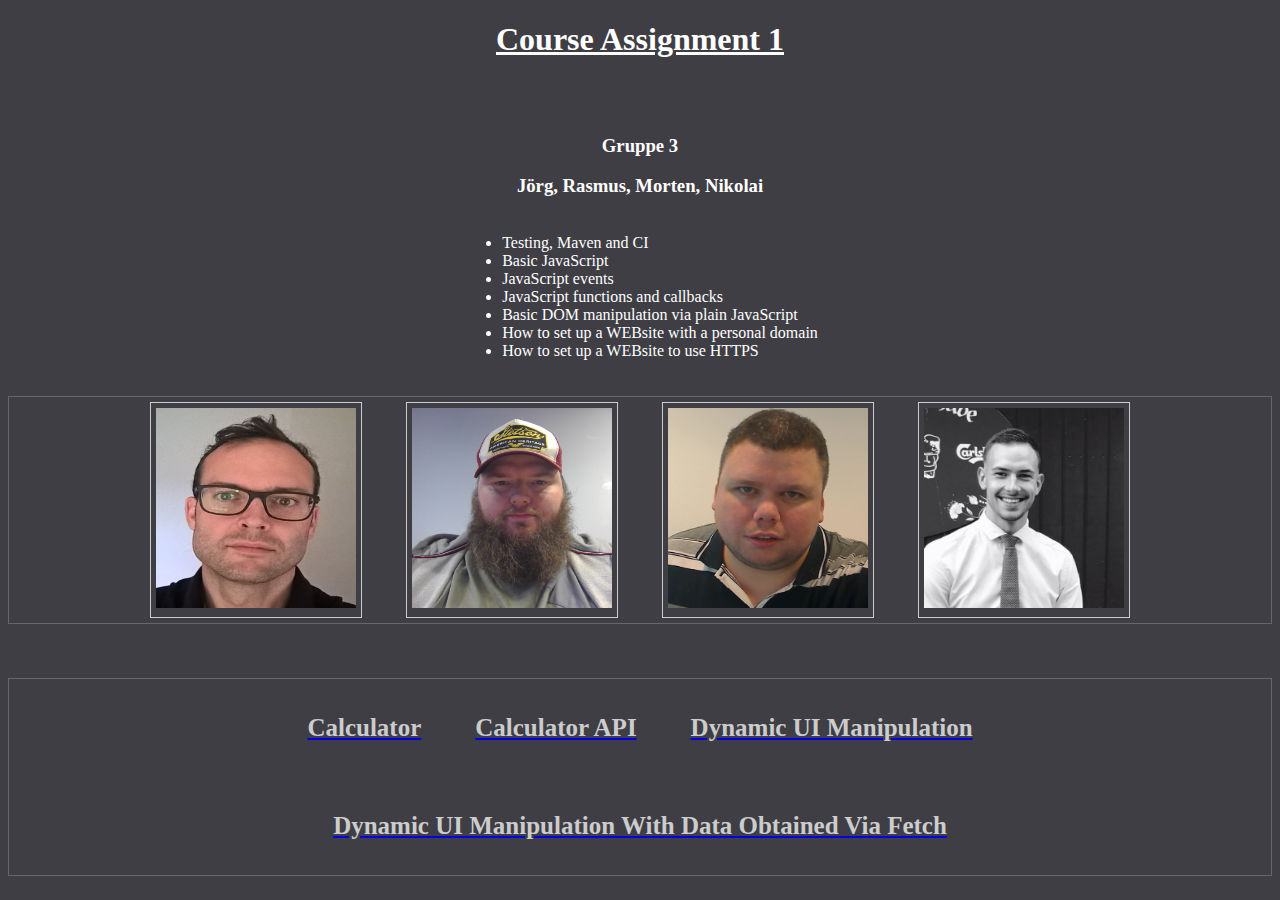
<file: src/main/webapp/index.html>
<!DOCTYPE html>
<html>
    <head>
        <title>Start Page</title>
        <meta http-equiv="Content-Type" content="text/html; charset=UTF-8">
        <link rel="stylesheet" type="text/css" href="CSS/index.css">
    </head>

    <body bgcolor="#3e3e44">


        <h1>Course Assignment 1</h1>
        <br>  <br>  
        <h3>Gruppe 3</h3>
        <h3>Jörg, Rasmus, Morten, Nikolai </h3>

        <br> 

        <div>
            <ul>
                <li>Testing, Maven and CI</li>
                <li>Basic JavaScript</li>
                <li>JavaScript events</li>
                <li>JavaScript functions and callbacks</li>
                <li>Basic DOM manipulation via plain JavaScript</li>
                <li>How to set up a WEBsite with a personal domain</li>
                <li>How to set up a WEBsite to use HTTPS</li>
            </ul>
        </div>
        <br>      <br> 

        <div class="container">
            <div class="profile"> <img src="Pictures/joerg.jpg" alt="Snow" width="200" height="200"></div>
            <div class="profile"><img src="Pictures/rasmus.jpg" alt="Forest" width="200" height="200"> </div>                   
            <div class="profile">  <img  src="Pictures/morten.jpg" alt="Mountains" width="200" height="200">   </div>              
            <div class="profile"> <img  src="Pictures/nikolai.jpg" alt="nikolai" width="200" height="200"></div>
        </div>
        <br>  <br>  <br>
        <div class="container">
            <a class="profile2" href="page1.html" ><p class="hyperlinks">Calculator</p></a>
            <a class="profile2" href="page2.html" ><p class="hyperlinks">Calculator API</p></a>
            <a class="profile2" href="page3.html" ><p class="hyperlinks">Dynamic UI Manipulation</p></a>
            <a class="profile2" href="page4.html" ><p class="hyperlinks">Dynamic UI Manipulation With Data Obtained Via Fetch</p></a>
        </div>

    </body>
</html>
</file>
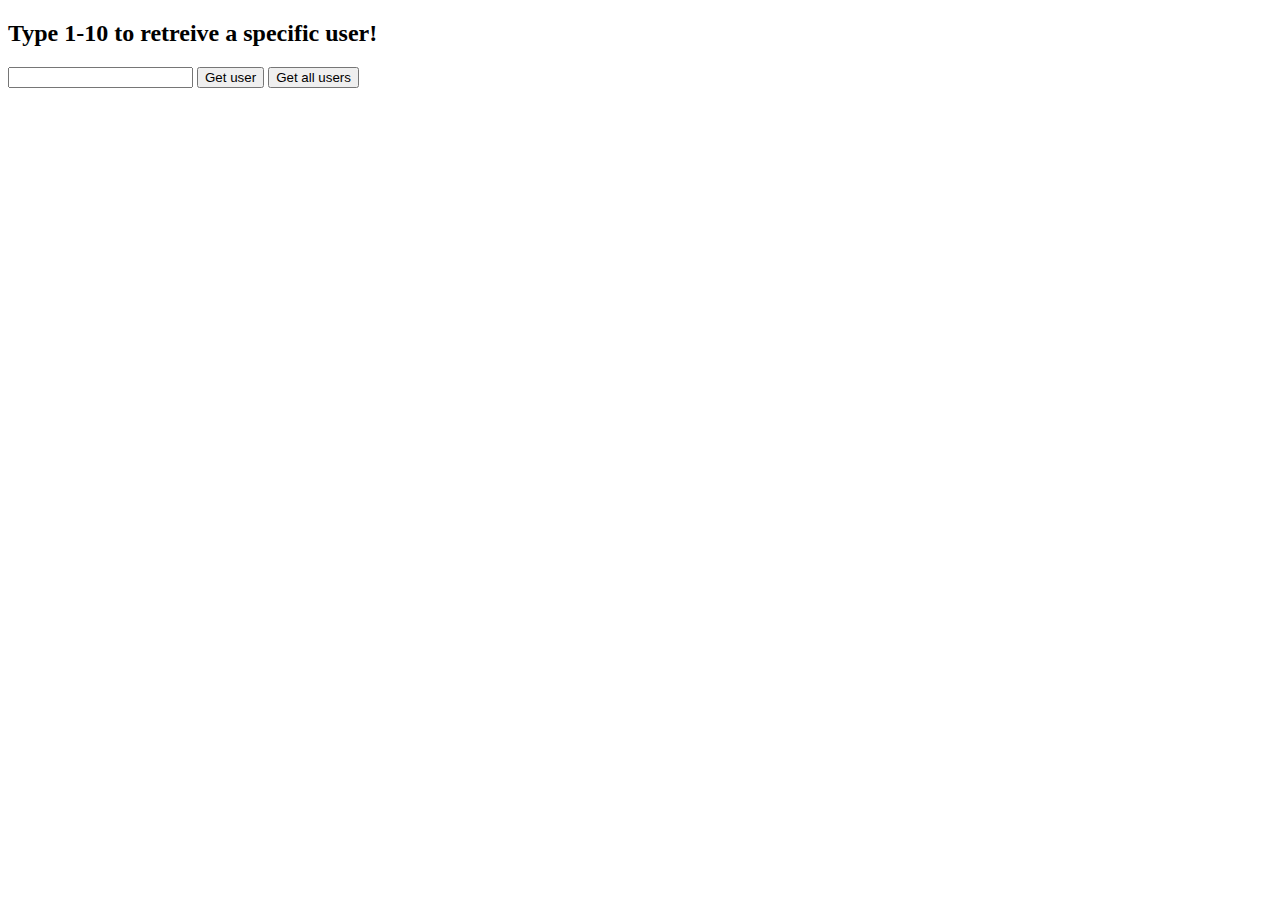
<file: target/CA1-1.0-SNAPSHOT/fetch.html>
<!DOCTYPE html>
<html>
    <head>
        <title>Data fetch</title>
        <meta charset="UTF-8">
        <meta name="viewport" content="width=device-width, initial-scale=1.0">
        <style>
            table {
                font-family: arial, sans-serif;
                border-collapse: collapse;
                width: 100%;
            }

            td, th {
                border: 1px solid #dddddd;
                text-align: left;
                padding: 4px;
            }

            tr:nth-child(odd) {
                background-color: #dddddd;
            }
        </style>
    </head>
    <body>
        <h2>Type 1-10 to retreive a specific user!</h2>
        <input type="number" id="number">
        <button onClick="getUser()">Get user</button>
        <button onClick="getAllUsers()">Get all users</button>
        <br/>
        <div id="content"></div>
        <script src = "JavaScript/fetch.js"></script>
    </body>
</html>
</file>
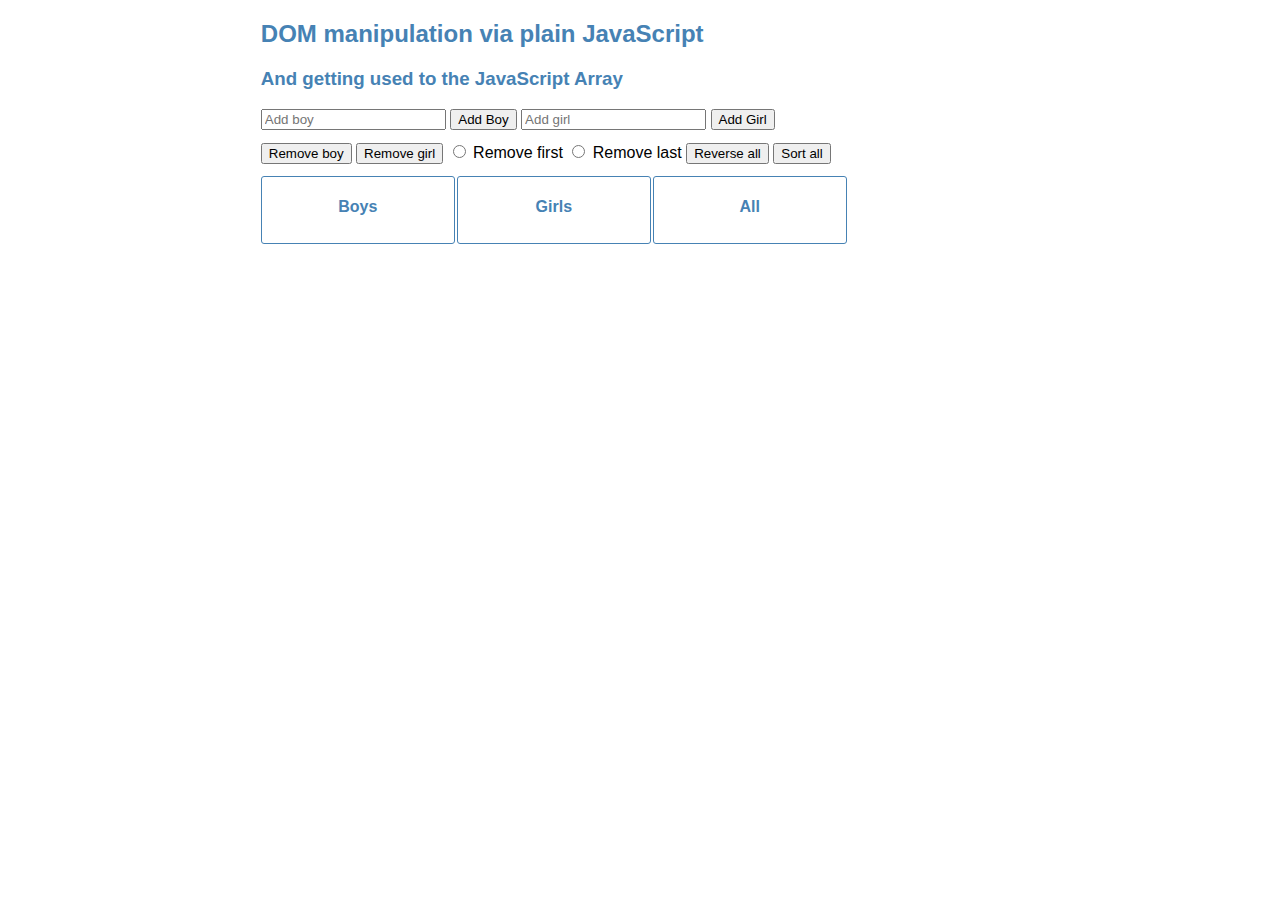
<file: src/main/webapp/DomManipulation.html>
<!DOCTYPE html>
<!--
To change this license header, choose License Headers in Project Properties.
To change this template file, choose Tools | Templates
and open the template in the editor.
-->
<html>
    <head>
        <title>DOM manipulation</title>
        <meta charset="UTF-8">
        <meta name="viewport" content="width=device-width, initial-scale=1.0">
        <style>

            h2 {color: steelblue;}
            h3 {color: steelblue;
                margin-top: 0px;
                margin-bottom: 1em;}
            .container {
                font-family:sans-serif; 
                margin:auto;width:60%;}
            .lists {
                border: 1px solid; 
                border-color:
                    steelblue;
                border-radius: 3px; 
                float:left; width: 12em;
                margin-right:2px;} 
            .lists h4 {
                text-align: center; 
                color: steelblue} 
            .lists div {
                padding: 3px;text-align: center;} .inputs {
                margin-bottom:12px;} 
            </style>
        </head>

        <body>
            <div class="container">
            <h2>DOM manipulation via plain JavaScript</h2>
            <h3>And getting used to the JavaScript Array</h3>
            <div class='inputs'>      
                <input id="newboy" placeholder='Add boy' />
                <button id='addboy'>Add Boy</button>
                <input id="newgirl" placeholder='Add girl' />
                <button id = 'addgirl'>Add Girl</button>
            </div>
            <div class='inputs'>
                <button id='removeboy'>Remove boy</button>
                <button id='removegirl'>Remove girl</button>
                <Input type='radio' name='direction' id='first'/>  Remove first
                <Input type='radio' name='direction' id='last'/> Remove last
                <button id='reverse'>Reverse all</button>
                <button id='sort'>Sort all</button>
            </div>
            <div class="lists">
                <h4>Boys</h4>
                <div id="boys"></div>
            </div>
            <div class="lists">
                <h4 style="text-align: center">Girls</h4>
                <div class="names" id="girls"></div>
            </div>
            <div class="lists">
                <h4>All</h4>
                <div id="all"></div>
            </div>
        </div>
        <script src="JavaScript/DomManipulation.js">
</body>
</html>
</file>
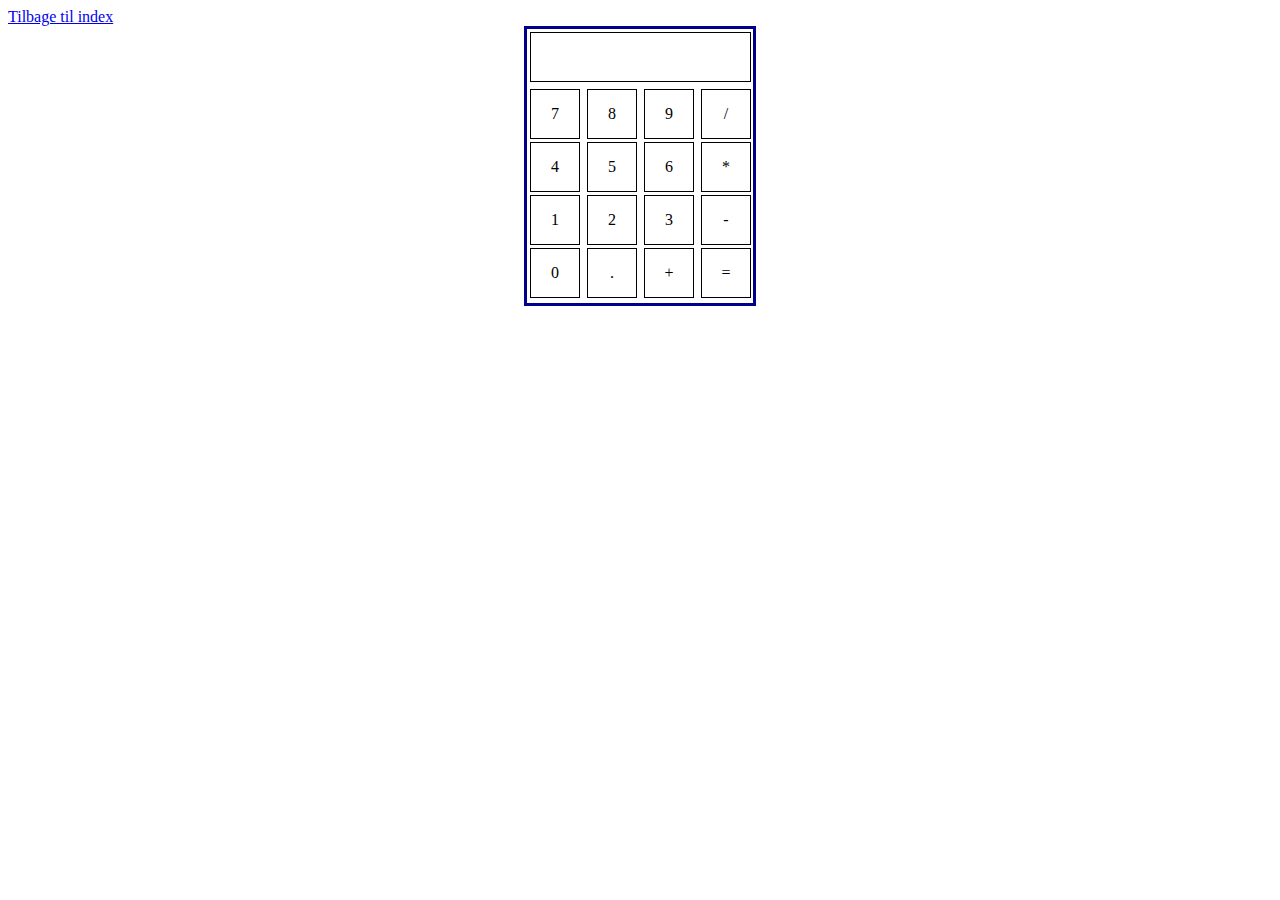
<file: src/main/webapp/page1.html>
<!DOCTYPE html>
<html>

    <head>
        <meta charset="UTF-8">
        <title>Page Title</title>
        <style>
            #container{
                width: 226px;
                height: 274px;
                border: 3px solid
                    darkblue;
                margin: auto
            }
            .t1, .t4{
                border: 1px solid black;
                height: 48px;
                margin-left: 3px;
                margin-top: 3px;
                display: inline-block;
                text-align: center;
                line-height: 48px;
            }
            .t1{
                width: 48px;
            }
            .t4{
                width: 219px;
            }
        </style>
    </head>

    <body>
        <a href="/CA1">Tilbage til index</a>
        <div id="container">
            <div id="display" class="t4"></div>
            <div id="buttons">
                <div class="t1">7</div>
                <div class="t1">8</div>
                <div class="t1">9</div>
                <div class="t1">/</div>
                <div class="t1">4</div>
                <div class="t1">5</div>
                <div class="t1">6</div>
                <div class="t1">*</div>
                <div class="t1">1</div>
                <div class="t1">2</div>
                <div class="t1">3</div>
                <div class="t1">-</div>
                <div class="t1">0</div>
                <div class="t1">.</div>
                <div class="t1">+</div>
                <div onclick="stop(event)" id="calculate" class="t1">=</div>
            </div>
        </div>
        <script src="JavaScript/page1.js"></script>

    </body>

</html>
</file>
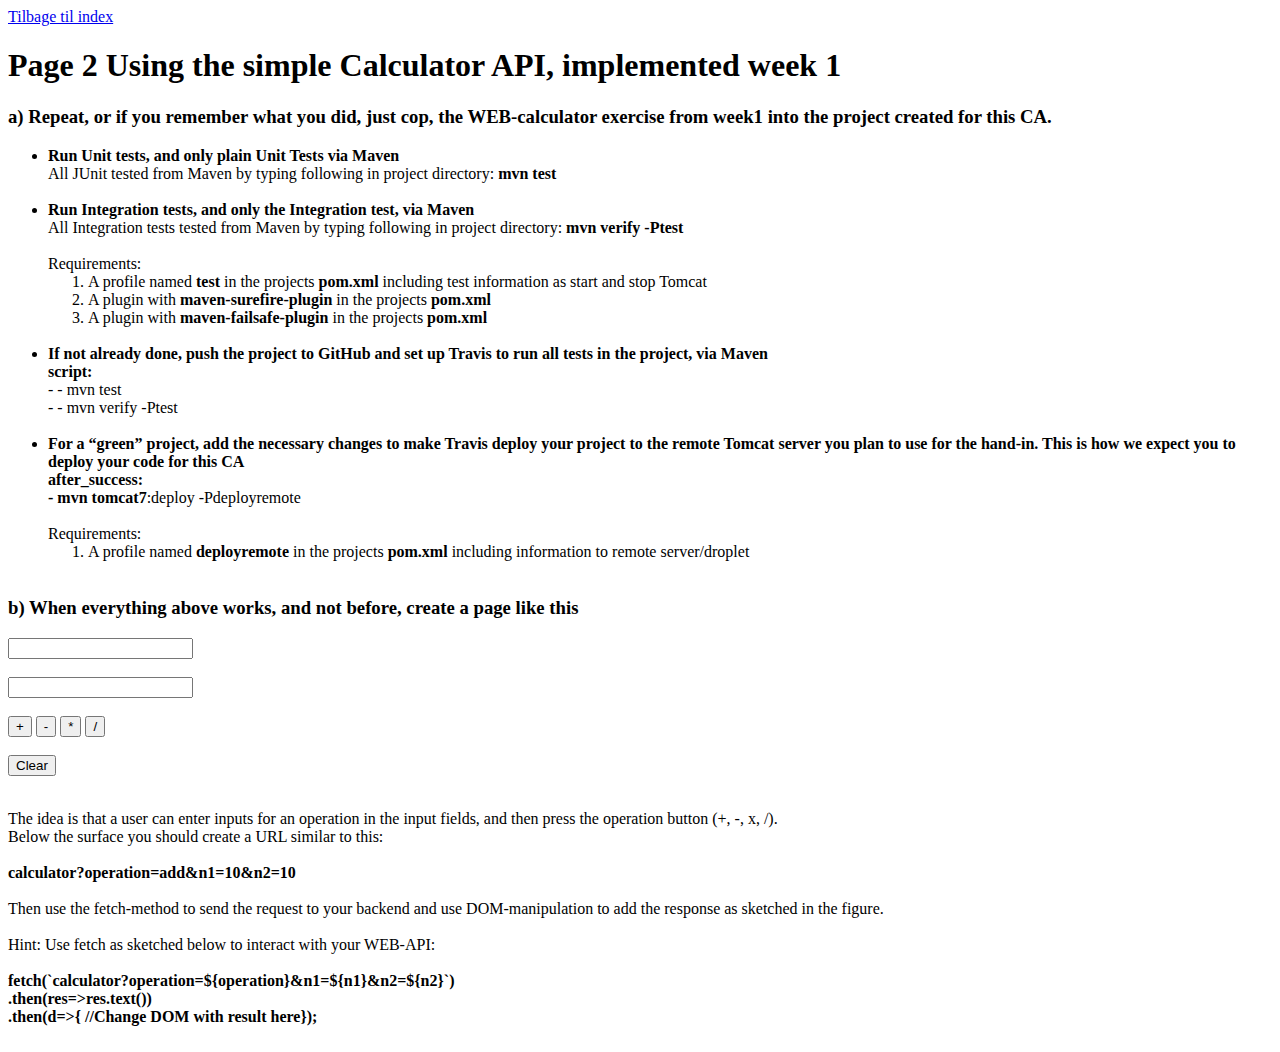
<file: src/main/webapp/page2.html>
<!DOCTYPE html>
<html>
    <head>
        <title>Page 2 Using the simple Calculator API, implemented week 1</title>
        <meta charset="UTF-8">
        <meta name="viewport" content="width=device-width, initial-scale=1.0">
    </head>
    <body>
        <a href="/CA1">Tilbage til index</a>
        <br />
        <h1>Page 2 Using the simple Calculator API, implemented week 1</h1>
        <h3>a) Repeat, or if you remember what you did, just cop, the WEB-calculator exercise from week1 into the
            project created for this CA.</h3>
        <ul>
            <li><b>Run Unit tests, and only plain Unit Tests via Maven</b></li>
            All JUnit tested from Maven by typing following in project directory: <b>mvn test</b><br /><br />
            <li><b>Run Integration tests, and only the Integration test, via Maven</b></li>
            All Integration tests tested from Maven by typing following in project directory: <b>mvn verify -Ptest</b><br /><br />
            Requirements:<br />
            <ol>
                <li>A profile named <b>test</b> in the projects <b>pom.xml</b> including test information as start and stop Tomcat</li>
                <li>A plugin with <b>maven-surefire-plugin</b> in the projects <b>pom.xml</b></li>
                <li>A plugin with <b>maven-failsafe-plugin</b> in the projects <b>pom.xml</b></li>
            </ol><br />
            <li><b>If not already done, push the project to GitHub and set up Travis to run all tests in the project, via Maven</b></li>
            <b>script:</b><br />
            -         - mvn test<br />
            -         - mvn verify -Ptest<br /><br />
            <li><b>For a “green” project, add the necessary changes to make Travis deploy your project to the remote Tomcat server you plan to use for the hand-in. This is how we expect you to deploy your code for this CA</b></li>
            <b>after_success:</b><br />
            <b>- mvn tomcat7</b>:deploy -Pdeployremote<br /><br />
            Requirements:<br />
            <ol>
                <li>A profile named <b>deployremote</b> in the projects <b>pom.xml</b> including information to remote server/droplet</li>
            </ol><br />
        </ul>
        <h3>b) When everything above works, and not before, create a page like this</h3>
        <div id="buttons">
            <form id="cc">
                <input onclick="stop(event)" type="number" id="n1"><br /><br />
                <input onclick="stop(event)" type="number" id="n2"><br /><br />
                <input type="button" id="add" value="+">
                <input type="button" id="sub" value="-">
                <input type="button" id="mul" value="*">
                <input type="button" id="div" value="/"><br /><br />
                <input onclick="stop(event)" type="button" id="clear" value="Clear">
            </form>
        </div>
        <br />
        <p id="urlStr"></p>
        <p id="fetchStr"></p>
        The idea is that a user can enter inputs for an operation in the input fields, and then press the operation button (+, -, x, /).<br />
        Below the surface you should create a URL similar to this:<br /><br />
        <b>calculator?operation=add&n1=10&n2=10</b><br /><br />
        Then use the fetch-method to send the request to your backend and use DOM-manipulation to add the response as sketched in the figure.<br /><br />
        Hint: Use fetch as sketched below to interact with your WEB-API:<br /><br />
        <b>fetch(`calculator?operation=${operation}&n1=${n1}&n2=${n2}`)<br />
            .then(res=>res.text())<br />
            .then(d=>{ //Change DOM with result here});</b><br /><br />
        <script src="JavaScript/page2.js"></script>
    </body>
</html>
</file>
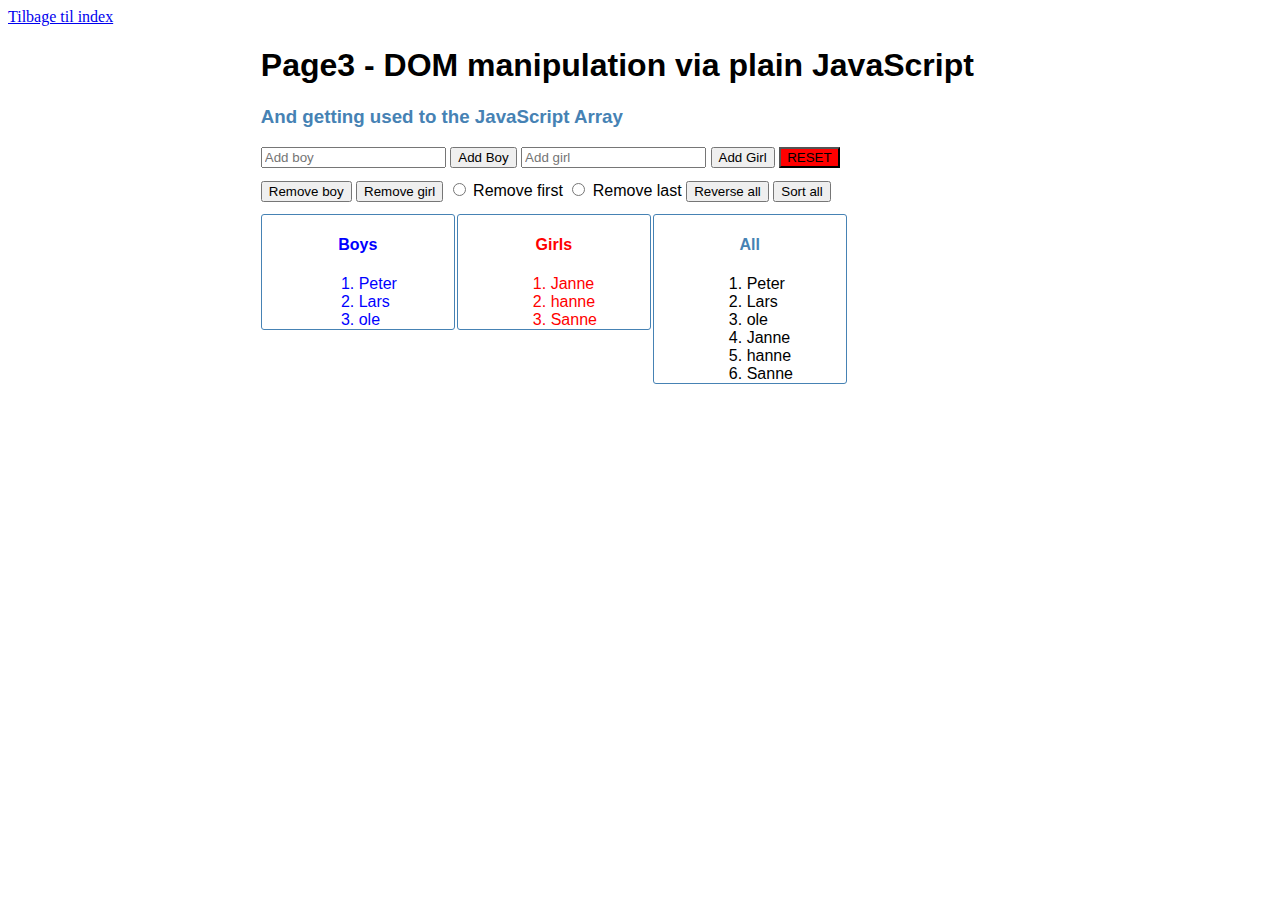
<file: src/main/webapp/page3.html>
<!DOCTYPE html>
<!--
To change this license header, choose License Headers in Project Properties.
To change this template file, choose Tools | Templates
and open the template in the editor.
-->
<html>
    <head>
        <title>Page3 - DOM manipulation via plain JavaScript</title>
        <meta charset="UTF-8">
        <meta name="viewport" content="width=device-width, initial-scale=1.0">
        <style>


            ol
            {
                display:table;
                margin: 0 
                    auto;
            }
            li {text-align: left;}
            h2 {color: steelblue;}
            h3 {color: steelblue;
                margin-top: 0px;
                margin-bottom: 1em;}
            .container {
                font-family:sans-serif; 
                margin:auto;width:60%;}
            .lists {
                border: 1px solid; 
                border-color:
                    steelblue;
                border-radius: 3px; 
                float:left; width: 12em;
                margin-right:2px;} 
            .lists1 {
                color: blue;
                border: 1px solid; 
                border-color:
                    steelblue;
                border-radius: 3px; 
                float:left; width: 12em;
                margin-right:2px;} 
            .lists2 {
                color: red;
                border: 1px solid; 
                border-color:
                    steelblue;
                border-radius: 3px; 
                float:left; width: 12em;
                margin-right:2px;} 
            .lists h4 {
                text-align: center; 
                color: steelblue} 
            .lists div {
                padding: 3px;text-align: center;} .inputs {
                margin-bottom:12px;} 
            </style>
        </head>

        <body>
            <a href="/CA1">Tilbage til index</a>
            <br />
            <div class="container">
            <h1>Page3 - DOM manipulation via plain JavaScript</h1>

            <h3>And getting used to the JavaScript Array</h3>

            <div class='inputs'>      
                <input id="newboy" placeholder='Add boy' />
                <button id='addboy'>Add Boy</button>
                <input id="newgirl" placeholder='Add girl' />
                <button id = 'addgirl'>Add Girl</button>
                <button id='reset' style='background-color:red'>RESET</button>
            </div>

            <div class='inputs'>
                <button id='removeboy'>Remove boy</button>
                <button id='removegirl'>Remove girl</button>
                <Input type='radio' name='direction' id='first'/>  Remove first
                <Input type='radio' name='direction' id='last'/> Remove last
                <button id='reverse'>Reverse all</button>
                <button id='sort'>Sort all</button>
            </div>

            <div class="lists1">
                <h4 style="text-align: center">Boys</h4>
                <ol class="names" id="boys"></ol>
            </div>

            <div class="lists2">
                <h4 style="text-align: center">Girls</h4>
                <ol class="names" id="girls"></ol>
            </div>

            <div class="lists">
                <h4>All</h4>
                <ol id="all"></ol>
            </div>

        </div>
        <script src="JavaScript/page3.js"></script>
    </body>
</html>
</file>
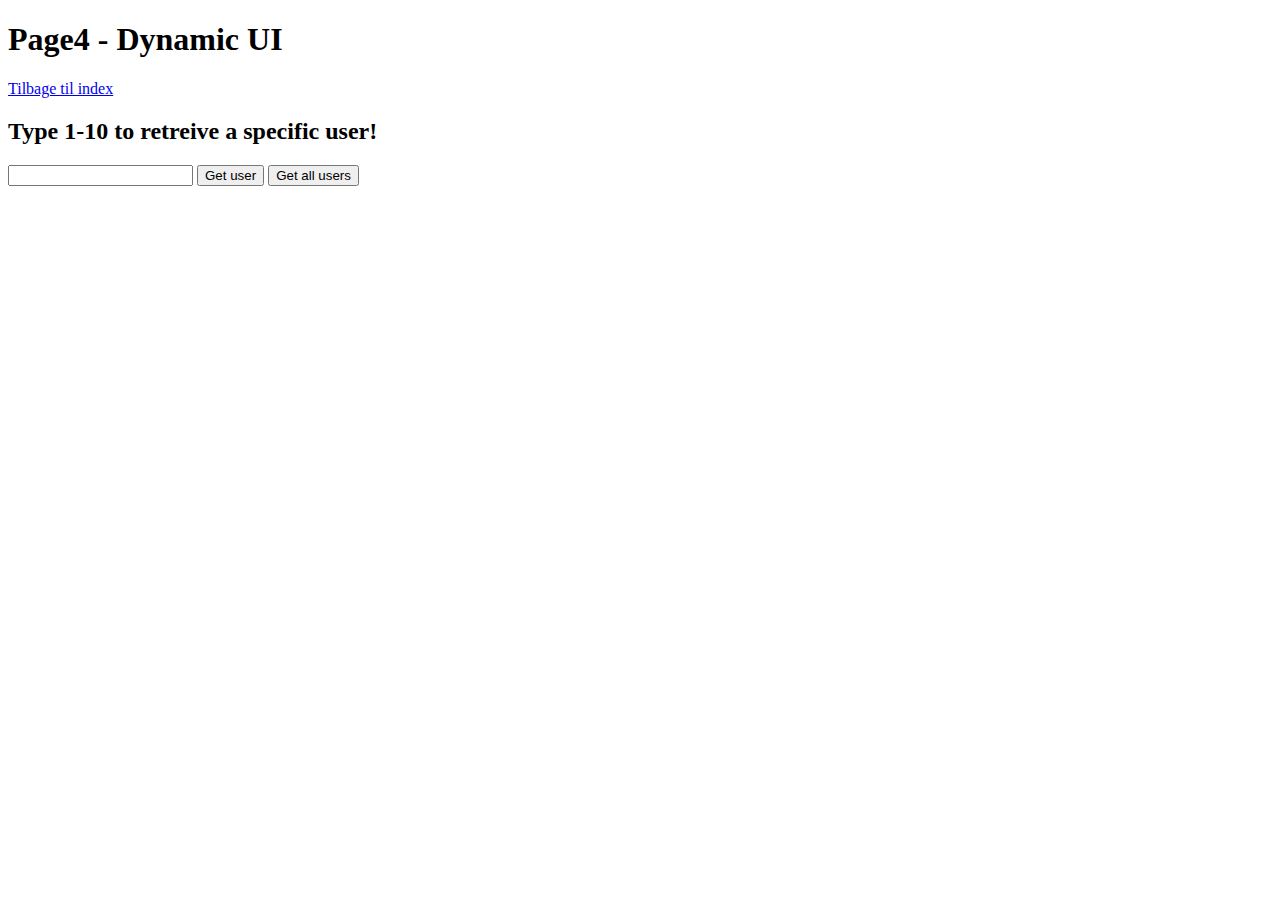
<file: src/main/webapp/page4.html>
<!DOCTYPE html>
<html>
    <head>
        <title>Page4 - Dynamic UI</title>
        <meta charset="UTF-8">
        <meta name="viewport" content="width=device-width, initial-scale=1.0">
        <style>
            table {
                font-family: arial, sans-serif;
                border-collapse: collapse;
                width: 100%;
            }

            td, th {
                border: 1px solid #dddddd;
                text-align: left;
                padding: 4px;
            }

            tr:nth-child(odd) {
                background-color: #dddddd;
            }
        </style>
    </head>
    <body>
        <h1>Page4 - Dynamic UI</h1>
        <a href="/CA1">Tilbage til index</a>
        <br />
        <h2>Type 1-10 to retreive a specific user!</h2>
        <input type="number" id="number">
        <button onClick="getUser()">Get user</button>
        <button onClick="getAllUsers()">Get all users</button>
        <br/>
        <div id="content"></div>
        <script src = "JavaScript/page4.js"></script>
    </body>
</html>
</file>
<file: src/main/webapp/CSS/index.css>
/*
To change this license header, choose License Headers in Project Properties.
To change this template file, choose Tools | Templates
and open the template in the editor.
*/
/* 
    Created on : 14-Feb-2019, 18:14:44
    Author     : oerte
*/

li
{
    text-align: left;
    color: white;
}

ul{
    display:table;
    margin: 0 
        auto;
}
h1 
{
    text-align: center;
    color: white;
    text-decoration: underline;

}

h3
{
    text-align: center;
    color: white;
}

.container 
{
    text-align:center;

    border:1px solid #666;
}

.profile
{
    display:inline-block;
    margin:5px 20px;
    padding:5px;

    border:1px solid #CCC;
}

.profile2
{
    display:inline-block;
    margin:5px 20px;
    padding:5px;

    border:1px;
}

.hyperlinks {
    text-align: center;
    font-size: 25px;
    font-weight: bold;
    color: #CCC;
}
</file>
